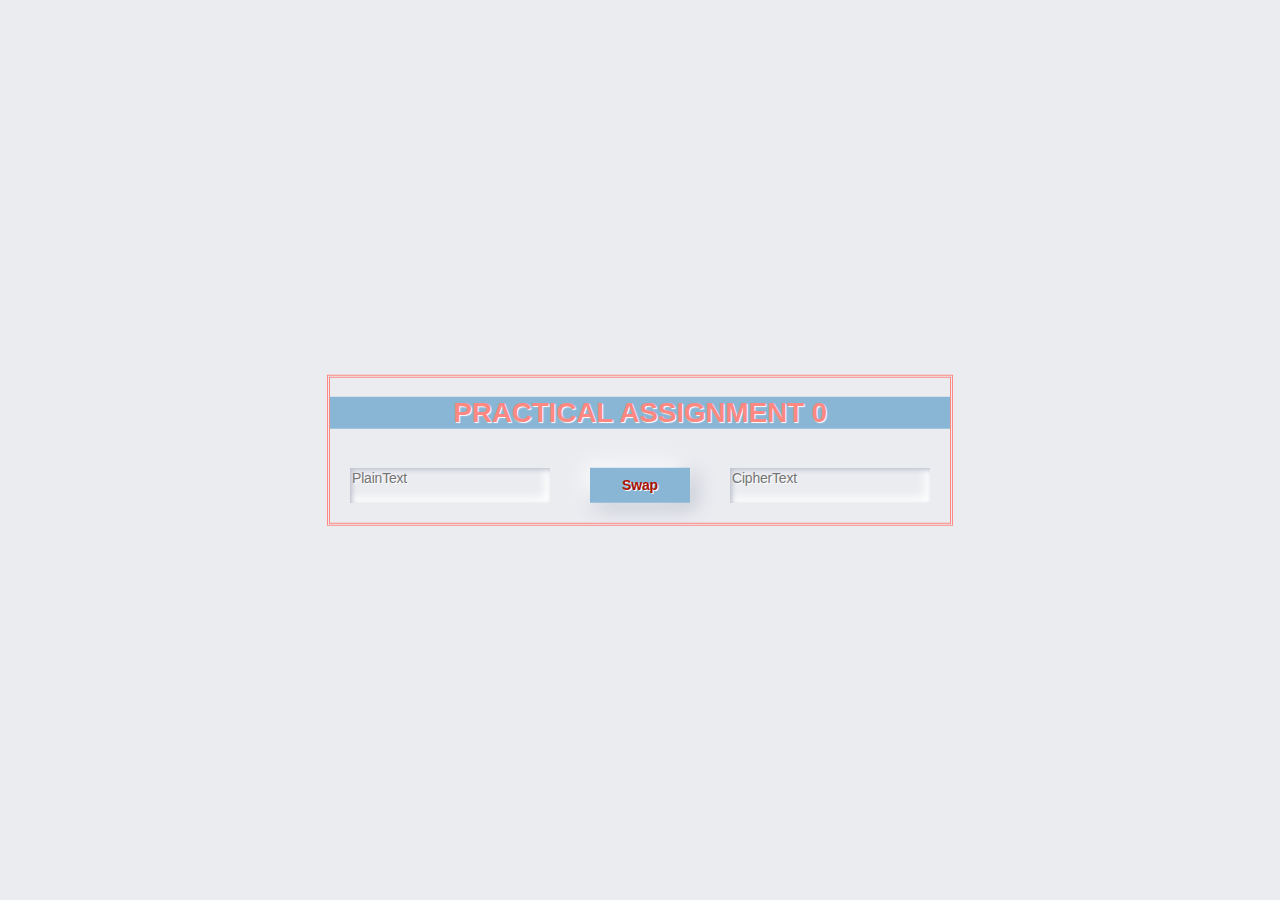
<file: index.html>
<!DOCTYPE html>
<html lang="en" dir="ltr">
  <head>
    <meta charset="utf-8">
    <link rel="stylesheet" href="style.css">
    <script type="text/javascript" src="script.js"></script>
    <title>Project X</title>
  </head>
  <body>
    <div class="screen-center">
      <form>
        <div class="segment">
          <h1>PRACTICAL ASSIGNMENT 0</h1>
        </div>
        <div class="flex-content">
          <div class="flex-item">
            <textarea id = "inp1" type="text" value = "" placeholder="PlainText" onkeyup="checkInput(this);"></textarea>
          </div>
          <div class="flex-item">
            <button class="red" type="button" onClick='swapFunc();'><i class="icon ion-md-lock"></i>Swap</button>
          </div>   
          <div class="flex-item">
            <textarea id = "inp2" type="text" placeholder="CipherText" readonly></textarea>
          </div> 
        </div>
      </form>
      </div>
  </body>
</html>
</file>
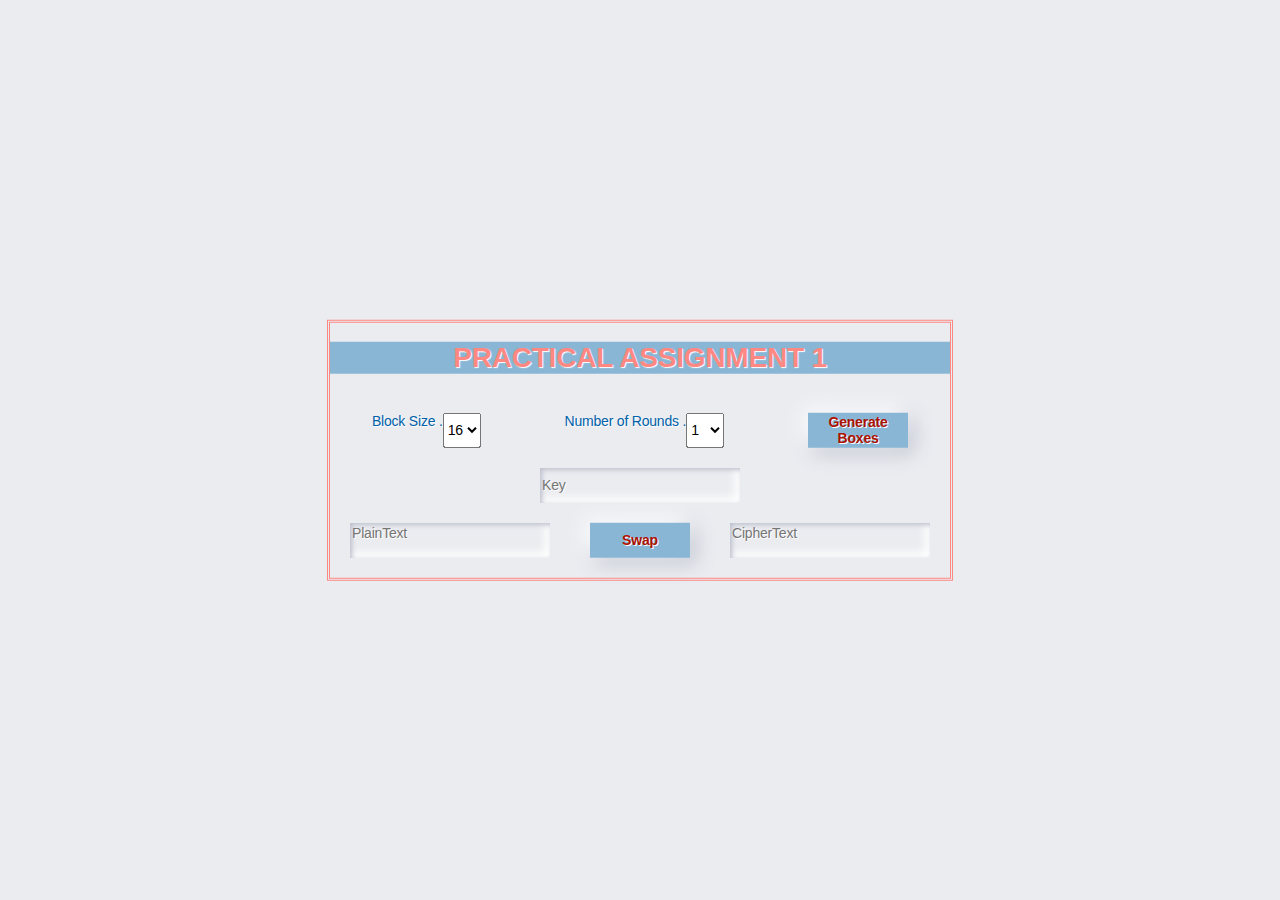
<file: index2.html>
<!DOCTYPE html>
<html lang="en" dir="ltr">
  <head>
    <meta charset="utf-8">
    <link rel="stylesheet" href="style.css">
    <script type="text/javascript" src="des.js"></script>
    <title>Project X</title>
  </head>
  <body>
    <div class="screen-center">
      <form>
        <div class="segment">
          <h1>PRACTICAL ASSIGNMENT 1</h1>
        </div>
        	<div class="flex-content">
        		  <div class="flex-item">
                <tag class="blue">Block Size .</tag>
                <select id = "block-size-input" type="number">
                  <option value="16">16</option>
                  <option value="32">32</option>
                  <option value="64">64</option>
                </select>
             		<!-- <input id = "block-size-input" type="number" value = "16" placeholder="Block Size" onchange="checkBlockSize(this);" /> -->
             	</div>
             	<div class="flex-item">
                <tag class="blue">Number of Rounds .</tag>
                <select id = "rounds-input" type="number">
                  <option value="1">1</option>
                  <option value="2">2</option>
                  <option value="3">3</option>
                  <option value="4">4</option>
                  <option value="5">5</option>
                  <option value="6">6</option>
                  <option value="7">7</option>
                  <option value="8">8</option>
                  <option value="9">9</option>
                  <option value="10">10</option>
                  <option value="11">11</option>
                  <option value="12">12</option>
                  <option value="13">13</option>
                  <option value="14">14</option>
                  <option value="15">15</option>
                  <option value="16">16</option>
                </select>
             		<!-- <input id = "rounds-input" type="number" value = "1" placeholder="Number of Rounds" onchange="checkRounds(this);" /> -->
             	</div>
             	<div class="flex-item">
            		<button class="red" type="button" onClick="runGenerateBoxes();"><i class="icon ion-md-lock"></i>Generate Boxes</button>
            	</div>
          	</div>
          	<div class="flex-content">
          		<input id = "key-input" type="text" value = "" placeholder="Key" onchange="runGenerateKeys(this);" />
          	</div>
          	<div class="flex-content">
	            <div class="flex-item">
	              <textarea id = "inp1" type="text" value = "" placeholder="PlainText" onchange="runDEA(this);"></textarea>
	            </div>
	          	<div class="flex-item">
	          		<button class="red" type="button" onClick="swapFunc();"><i class="icon ion-md-lock"></i>Swap</button>
	          	</div>
	            <div class="flex-item">
	              <textarea id = "inp2" type="text" placeholder="CipherText" readonly ></textarea>
	            </div>
    		</div>
      </form>
      </div>

  </body>
</html>
</file>
<file: style.css>
html{
  --color-red : #AE1100;
  --color-bg : #EBECF0;
  --color-shadow: #BABECC;
  --color-white: #FFF;
  --ruler : 14px;
}
body, html {
  background-color:var(--color-bg);

}

body, p, input, select, textarea, button {
    font-family: 'Montserrat', sans-serif;
    letter-spacing: -0.2px;
    font-size: var(--ruler);
}

div, p {
  color: var(--color-shadow);
  text-shadow: 1px 1px 1px var(--color-white);
}


form {
  /*padding: var(--ruler);*/
  /*width: var(--ruler)*20;*/
  margin: 0 auto;
}

.segment {
  padding: var(--ruler)*2 0;
  text-align: center;
  color: #ff8882;
  background-color: #8ab6d6;
}

button, input,textarea {
  border: 0;
  outline: 0;
  font-size: var(--ruler);
  /*border-radius: var(--ruler)*20;*/
  /*padding: var(--ruler);*/
  background-color:var(--color-bg);
  text-shadow: 1px 1px 0 var(--color-white);
  height: 35px;
  width: 100px;
}

label {
  display: block;
  margin-bottom: var(--ruler)*1.5;
  /*width: 100%;*/
}

input, textarea {
  margin-right: var(--ruler)/2;
  box-shadow:  inset 2px 2px 5px var(--color-shadow), inset -5px -5px 10px var(--color-white);
  /*width: 100%;*/
  box-sizing: border-box;
  transition: all 0.2s ease-in-out;
  appearance: none;
  -webkit-appearance: none;
  height: 35px;
  width: 200px;
}
input,textarea : focus {
  box-shadow:  inset 1px 1px 2px var(--color-shadow), inset -1px -1px 2px var(--color-white);
}

button {
  color:#0061a8;
  font-weight: bold;
  box-shadow: -5px -5px 20px var(--color-white),  5px 5px 20px var(--color-shadow);
  transition: all 0.2s ease-in-out;
  cursor: pointer;
  font-weight: 600;
  background-color: #8ab6d6;

  &:active {
    box-shadow: inset 1px 1px 2px var(--color-shadow), inset -1px -1px 2px var(--color-white);
  }

  .icon {
    margin-right: var(--ruler)/2;
  }

  &.unit {
    border-radius: var(--ruler)/2;
    line-height: 0;
    /*width: var(--ruler)*3;*/
    /*height: var(--ruler)*3;*/
    display:inline-flex;
    justify-content: center;
    align-items:center;
    margin: 0 var(--ruler)/2;
    font-size: var(--ruler)*1.2;

    .icon {
      margin-right: 0;
    }
  }

  &.red {
    display: block;
    /*width: 100%;*/
    color:var(--color-red);
  }
}
button:hover {
  box-shadow: -2px -2px 5px var(--color-white), 2px 2px 5px var(--color-shadow);
}
.input-group {
  display: flex;
  align-items: center;
  justify-content: flex-start;

  label {
    margin: 0;
    flex: 1;
  }
}

.screen-center {
  position: absolute;
  left: 50%;
  top: 50%;
  -webkit-transform: translate(-50%, -50%);
  transform: translate(-50%, -50%);
  border-style: double;
  border-color: #ff8882;
}

textarea{
  resize: none;

}
textarea::placeholder {

}

ul,li{
  list-style: none;
  text-decoration: none;
  padding: 0;
  list-style-type: none;
}

.list-block li{
  display: inline-block;
}
li{
  margin-top : 10px;
}

.flex-content{
  display: flex;
  justify-content: space-around;
}

.flex-item{
  margin: 20px;
  display: flex;
  justify-content: space-around;
}

.blue{
  color: #0061a8;
}
</file>
